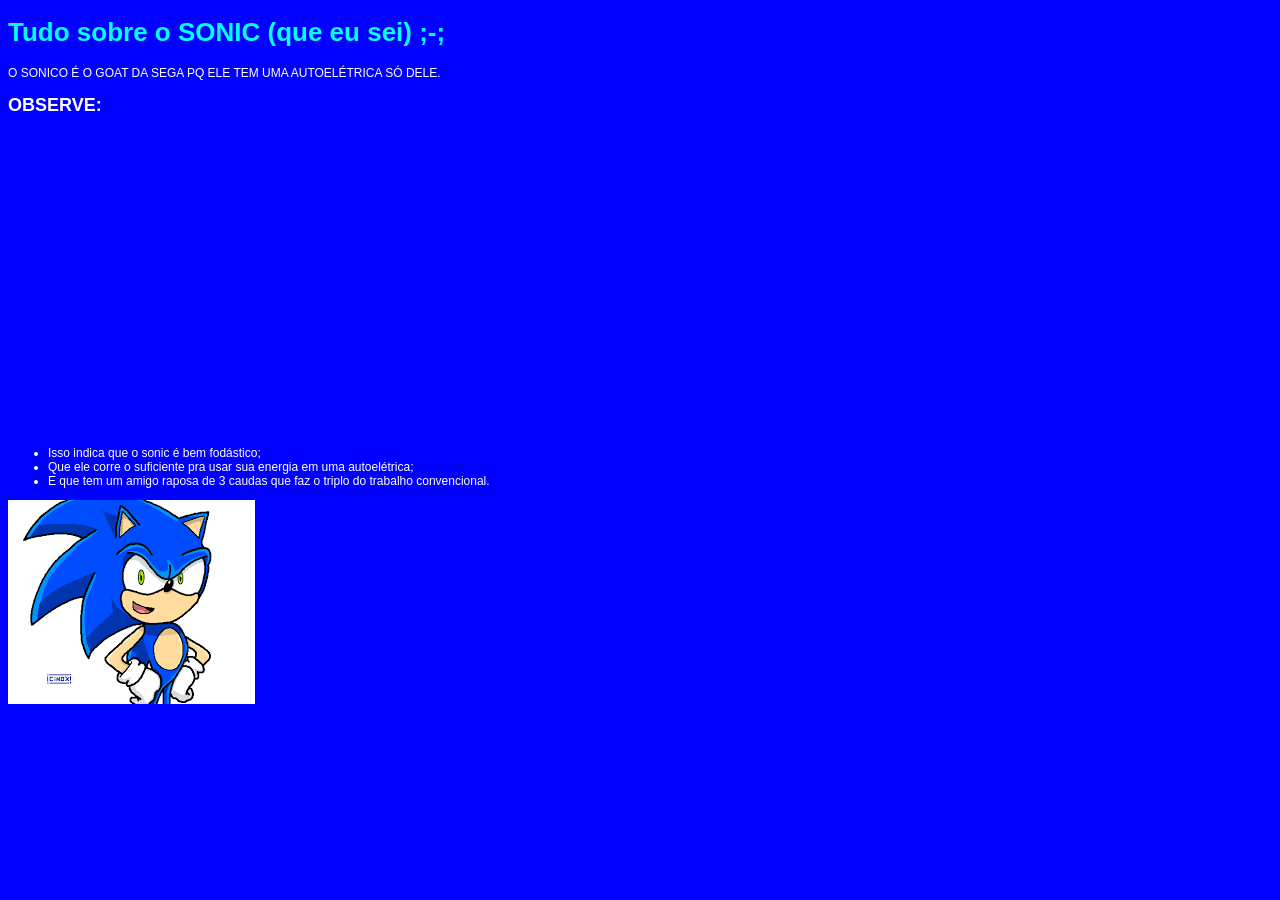
<file: index.html>
<!DOCTYPE html>
<html>
    <head>
        <title>eu gosto do sônico, pq ele é legau :D</title>
        <link rel="stylesheet" href="style.css">
    </head> 
    <body>
        <h1>Tudo sobre o SONIC (que eu sei) ;-;</h1>
        <p>O SONICO É O GOAT DA SEGA PQ ELE TEM UMA AUTOELÉTRICA SÓ DELE.</p>
        <h2>OBSERVE:</h2>
        <iframe src="https://www.google.com/maps/embed?pb=!3m2!1spt-BR!2sbr!4v1775085200842!5m2!1spt-BR!2sbr!6m8!1m7!1srfBmiqcBeYFnP4DqdMu5pg!2m2!1d-29.95934659724567!2d-51.16949779236106!3f168.3251653872916!4f-1.5741241972366709!5f0.7820865974627469" width="400" height="300" style="border:0;" allowfullscreen="" loading="lazy" referrerpolicy="no-referrer-when-downgrade"></iframe>
        

            <ul>
                <li>Isso indica que o sonic é bem fodástico;</li>
                <li>Que ele corre o suficiente pra usar sua energia em uma autoelétrica;</li>
                <li>E que tem um amigo raposa de 3 caudas que faz o triplo do trabalho convencional.</li>
            </ul>
        <img src="[data-uri]">
            
    </body>
</html>
</file>
<file: style.css>
body {
    font-family: Arial, Helvetica, sans-serif;
    font-size: 12px;
    background-color: blue;
    color:white;
    }
h1 {
    animation: color-change 3s infinite;
    color:aqua;
    font-size: 26px;
    font-family: Arial, Arial, Helvetica, sans-serif;
}

@keyframes color-change {
    0% {color: yellow}
    25% {color: red}
    50% {color: yellow}
}
</file>
<file: MODULO2/style.css>
body {
    font-family: Arial, Helvetica, sans-serif;
    font-size: 12px;
    background-color: blue;
    color:white;
    }
h1 {
    animation: color-change 3s infinite;
    color:aqua;
    font-size: 26px;
    font-family: Arial, Arial, Helvetica, sans-serif;
}

@keyframes color-change {
    0% {color: blue}
    25% {color: red}
    50% {color: yellow}
}
</file>
